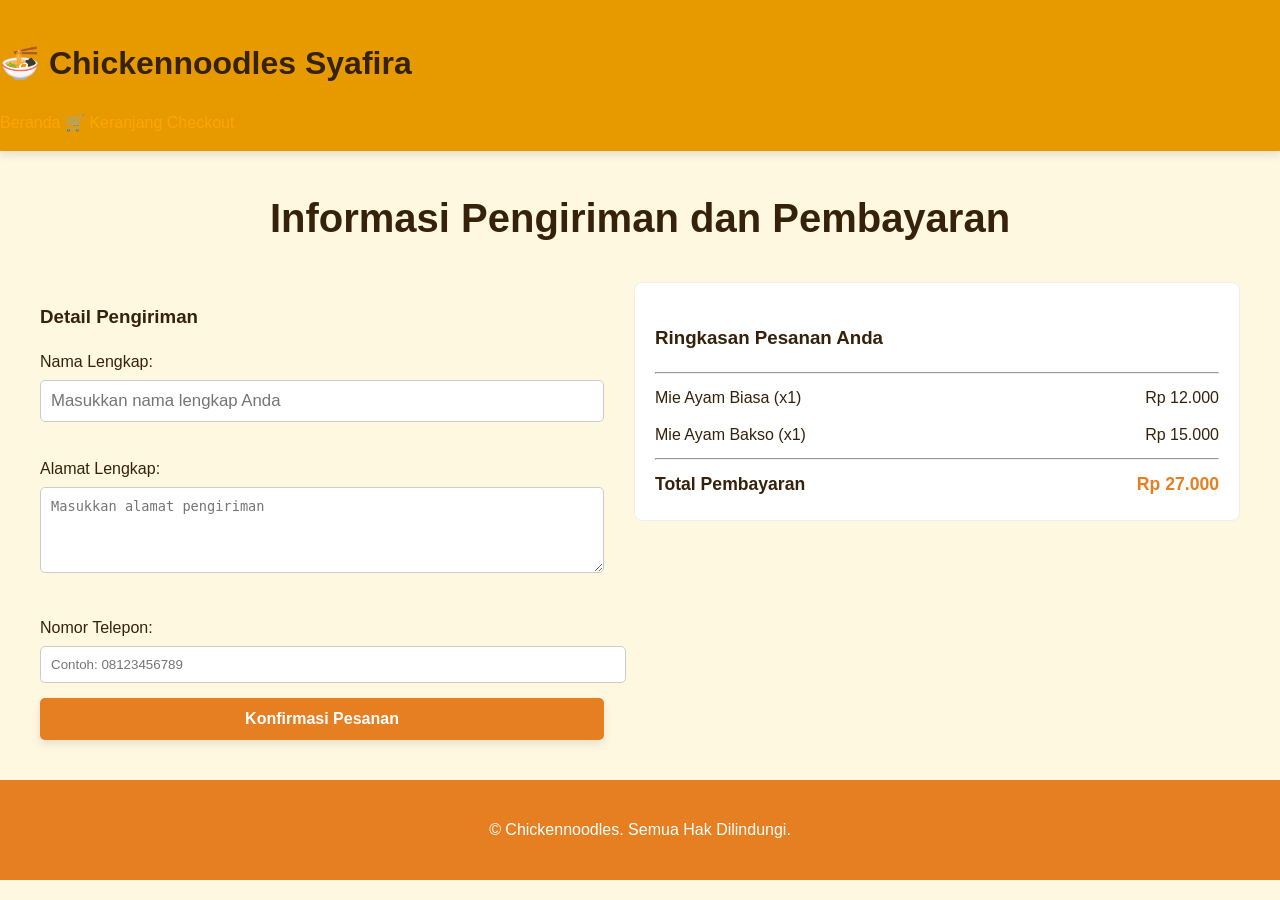
<file: checkout.html>
<!DOCTYPE html>
<html lang="id">
<head>
    <meta charset="UTF-8">
    <meta name="viewport" content="width=device-width, initial-scale=1.0">
    <title>Checkout - Chickennoodles Syafira</title>
    <link rel="stylesheet" href="style.css">
</head>
<body>
    <header class="header">
        <h1>🍜 Chickennoodles Syafira</h1>
        <nav>
            <a href="index.html">Beranda</a>
            <a href="user_cart.html">🛒 Keranjang</a>
            <a href="checkout.html">Checkout</a>
        </nav>
    </header>

    <main class="container">
        <h2>Informasi Pengiriman dan Pembayaran</h2>

        <div style="display: flex; gap: 30px; flex-wrap: wrap; margin-top: 20px;">
            <!-- Form Input Pembeli (dikirim lewat method GET agar bisa dibaca JavaScript di order_confirmation.html) -->
            <form action="order_confirmation.html" method="GET" style="flex: 1; min-width: 300px;">
                <h3 style="margin-bottom: 15px;">Detail Pengiriman</h3>
                
                <div style="margin-bottom: 15px;">
                    <label style="display: block; margin-bottom: 5px;">Nama Lengkap:</label>
                    <input type="text" name="nama" placeholder="Masukkan nama lengkap Anda" required style="width: 100%; padding: 10px; border: 1px solid #ccc; border-radius: 5px;">
                </div>
                
                <div style="margin-bottom: 15px;">
                    <label style="display: block; margin-bottom: 5px;">Alamat Lengkap:</label>
                    <textarea name="alamat" rows="4" placeholder="Masukkan alamat pengiriman" required style="width: 100%; padding: 10px; border: 1px solid #ccc; border-radius: 5px;"></textarea>
                </div>

                <div style="margin-bottom: 15px;">
                    <label style="display: block; margin-bottom: 5px;">Nomor Telepon:</label>
                    <input type="tel" name="telepon" placeholder="Contoh: 08123456789" required style="width: 100%; padding: 10px; border: 1px solid #ccc; border-radius: 5px;">
                </div>

                <button type="submit" class="btn" style="width: 100%; padding: 12px; background-color: #e67e22; color: white; border: none; border-radius: 5px; font-weight: bold; cursor: pointer; font-size: 16px;">Konfirmasi Pesanan</button>
            </form>

            <!-- Ringkasan Pesanan -->
            <div style="flex: 1; min-width: 280px; background-color: #fff; padding: 20px; border-radius: 8px; border: 1px solid #eee; height: fit-content;">
                <h3>Ringkasan Pesanan Anda</h3>
                <hr style="margin: 10px 0;">
                
                <div style="display: flex; justify-content: space-between; margin-bottom: 10px;">
                    <span>Mie Ayam Biasa (x1)</span>
                    <span>Rp 12.000</span>
                </div>
                <div style="display: flex; justify-content: space-between; margin-bottom: 10px;">
                    <span>Mie Ayam Bakso (x1)</span>
                    <span>Rp 15.000</span>
                </div>
                
                <hr style="margin: 10px 0;">
                <div style="display: flex; justify-content: space-between; font-weight: bold; font-size: 1.1em;">
                    <span>Total Pembayaran</span>
                    <span style="color: #e67e22;">Rp 27.000</span>
                </div>
            </div>
        </div>
    </main>

    <footer style="margin-top: 40px; text-align: center; padding: 20px; background-color: #e67e22; color: white;">
        <p>&copy; Chickennoodles. Semua Hak Dilindungi.</p>
    </footer>
</body>
</html>
</file>
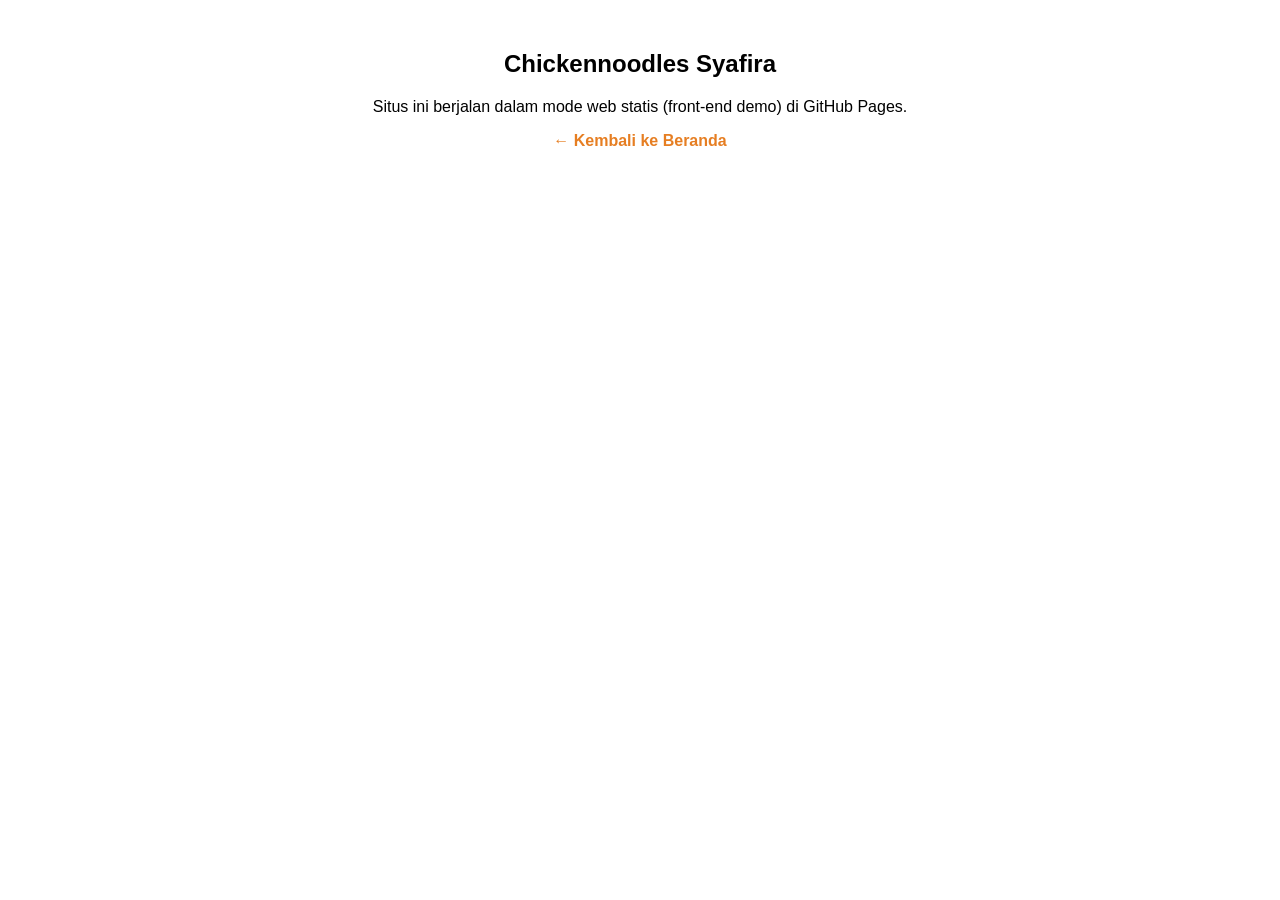
<file: config.html>
<!DOCTYPE html>
<html lang="id">
<head>
    <meta charset="UTF-8">
    <meta name="viewport" content="width=device-width, initial-scale=1.0">
    <title>Konfigurasi Sistem - Chickennoodles Syafira</title>
</head>
<body>
    <div style="text-align: center; margin-top: 50px; font-family: sans-serif;">
        <h2>Chickennoodles Syafira</h2>
        <p>Situs ini berjalan dalam mode web statis (front-end demo) di GitHub Pages.</p>
        <a href="index.html" style="color: #e67e22; text-decoration: none; font-weight: bold;">← Kembali ke Beranda</a>
    </div>
</body>
</html>
</file>
<file: style.css>
:root {
    --primary-color: #E69A00; /* Darker Orange */
    --secondary-color: #FFECB3; /* Light Creamy Orange */
    --accent-color: #FFA500; /* Standard Orange */
    --light-accent-color: #FFD700; /* Gold - Lighter Yellowish-Orange */
    --text-color: #36220B; /* Dark Brown for readability */
    --background-color: #FFF8E1; /* Very Light Cream */
    --card-background: #FFFFFF; /* White for cards */
}

body {
    font-family: 'Poppins', sans-serif; /* Modern font choice */
    margin: 0;
    padding: 0;
    background-color: var(--background-color);
    color: var(--text-color);
    line-height: 1.7; /* Slightly increased line height for readability */
    overflow-x: hidden; /* Prevent horizontal scroll */
}

.container {
    max-width: 1200px; /* Slightly wider container for more modern feel */
    margin: 0 auto;
    padding: 0 25px; /* Increased padding */
}

/* Header Styling */
.header {
    background-color: var(--primary-color);
    color: white; /* Keep white for general header text that isn't the logo */
    padding: 15px 0; /* Adjusted padding */
    box-shadow: 0 4px 8px rgba(0,0,0,0.1); /* Softer, more pronounced shadow */
}

.header .container {
    display: flex; /* Use flexbox for logo alignment */
    justify-content: center; /* Center the logo */
    align-items: center;
}

.logo-link {
    display: flex; /* Flex to align emoji and text */
    align-items: center;
    text-decoration: none;
}

.logo-emoji {
    font-size: 2.8em; /* Large size for emoji */
    margin-right: 12px; /* Space between emoji and text */
    color: var(--accent-color); /* Yellowish-orange for emoji */
}

.logo-text {
    font-size: 2.5em; /* Size for the text */
    font-weight: 700;
    color: var(--text-color); /* Dark brown for text */
}

/* Navbar Styling */
.navbar {
    background-color: var(--text-color); /* Darker brown for navbar */
    padding: 12px 0; /* Slightly increased padding */
    box-shadow: 0 2px 4px rgba(0,0,0,0.1); /* Softer shadow */
}

.navbar ul {
    list-style: none;
    padding: 0;
    margin: 0;
    display: flex;
    justify-content: center;
}

.navbar ul li {
    margin: 0 20px; /* More spacing between nav items */
}

.navbar ul li a {
    color: white;
    text-decoration: none;
    font-weight: 500;
    padding: 5px 0;
    transition: color 0.3s ease, transform 0.2s ease; /* Added transform for subtle hover */
}

.navbar ul li a:hover {
    color: var(--accent-color);
    transform: translateY(-2px); /* Subtle lift on hover */
}

/* All headings brown */
h1, h2, h3, h4, h5, h6 {
    color: var(--text-color); /* Dark brown for all headings */
    margin-bottom: 18px; /* Slightly more margin below headings */
}

/* Welcome Section */
.welcome-section {
    background-color: var(--secondary-color); /* Light cream/orange background */
    color: var(--text-color);
    padding: 70px 25px; /* More generous padding */
    text-align: center;
    margin-bottom: 50px; /* More margin below section */
    box-shadow: inset 0 -4px 8px rgba(0,0,0,0.05); /* Softer inner shadow */
}

.welcome-section h2 {
    font-size: 3em; /* Larger heading */
    margin-bottom: 20px;
    color: var(--text-color); /* Dark brown for welcome section heading */
}

.welcome-section p {
    font-size: 1.3em; /* Larger paragraph text */
    max-width: 800px;
    margin: 0 auto 15px auto;
}

/* Global h2 style, overridden by welcome-section h2 */
h2 {
    color: var(--text-color); /* Dark brown for all h2s outside welcome-section */
    margin-bottom: 30px; /* More margin below h2 */
    text-align: center;
    font-size: 2.5em; /* Adjusted global h2 size */
}

a {
    color: var(--accent-color);
    text-decoration: none;
    transition: color 0.3s ease;
}

a:hover {
    color: var(--light-accent-color);
    text-decoration: underline;
}

button, .button {
    display: inline-block;
    background-color: var(--accent-color);
    color: white;
    padding: 14px 30px; /* Larger buttons */
    border: none;
    border-radius: 30px; /* More rounded buttons */
    cursor: pointer;
    font-size: 1.05em;
    font-weight: 600;
    transition: background-color 0.3s ease, transform 0.2s ease, box-shadow 0.3s ease;
    text-align: center;
    text-decoration: none;
    box-shadow: 0 4px 8px rgba(0,0,0,0.1); /* Softer shadow for buttons */
}

button:hover, .button:hover {
    background-color: var(--light-accent-color);
    transform: translateY(-3px); /* More pronounced lift on hover */
    box-shadow: 0 6px 12px rgba(0,0,0,0.15);
}

input[type="text"],
input[type="number"],
input[type="password"],
input[type="email"],
textarea {
    width: calc(100% - 24px); /* Account for padding and border */
    padding: 12px; /* More padding in input fields */
    margin-bottom: 18px;
    border: 1px solid var(--secondary-color);
    border-radius: 10px; /* More rounded input fields */
    box-sizing: border-box;
    font-size: 1.05em;
    transition: border-color 0.3s ease, box-shadow 0.3s ease;
}

input[type="text"]:focus,
input[type="number"]:focus,
input[type="password"]:focus,
input[type="email"]:focus,
textarea:focus {
    border-color: var(--accent-color);
    box-shadow: 0 0 0 3px rgba(255,165,0,0.2); /* Focus glow - replaced rgba(var(--accent-color-rgb, 255,165,0), 0.2); for broader browser compatibility */
    outline: none;
}

input[type="submit"] {
    background-color: var(--primary-color);
    color: white;
    padding: 14px 30px;
    border: none;
    border-radius: 30px;
    cursor: pointer;
    font-size: 1.1em;
    font-weight: 600;
    transition: background-color 0.3s ease, transform 0.2s ease, box-shadow 0.3s ease;
    box-shadow: 0 4px 8px rgba(0,0,0,0.1);
}

input[type="submit"]:hover {
    background-color: var(--text-color);
    transform: translateY(-3px);
    box-shadow: 0 6px 12px rgba(0,0,0,0.15);
}

/* Product Grid Styling */
.product-grid {
    display: grid;
    grid-template-columns: repeat(auto-fit, minmax(300px, 1fr)); /* Larger min-width for cards */
    gap: 40px; /* More spacing between cards */
    margin-top: 40px;
}

.product-card {
    background-color: var(--card-background);
    border-radius: 12px; /* More rounded card corners */
    box-shadow: 0 8px 20px rgba(0,0,0,0.08); /* Lighter, more modern shadow */
    overflow: hidden;
    transition: transform 0.3s ease, box-shadow 0.3s ease;
    display: flex;
    flex-direction: column;
}

.product-card:hover {
    transform: translateY(-7px); /* More pronounced lift */
    box-shadow: 0 12px 25px rgba(0,0,0,0.12);
}

.product-card img {
    width: 100%;
    height: 220px; /* Slightly larger image height */
    object-fit: cover;
    display: block;
}

.product-card-content {
    padding: 25px; /* More padding inside card content */
    flex-grow: 1;
    display: flex;
    flex-direction: column;
    justify-content: space-between;
}

.product-card-content h3 {
    color: var(--text-color);
    font-size: 1.6em; /* Slightly larger title */
    margin-top: 0;
    margin-bottom: 12px;
}

.product-card-content p {
    font-size: 1em; /* Slightly larger paragraph text */
    margin-bottom: 18px;
    flex-grow: 1;
}

.product-card-content .price {
    font-size: 1.3em; /* Slightly larger price text */
    font-weight: 700;
    color: var(--accent-color);
    margin-bottom: 18px;
}

/* Table Styling */
table {
    width: 100%;
    border-collapse: separate;
    border-spacing: 0;
    margin-top: 25px;
    border-radius: 10px; /* More rounded table corners */
    overflow: hidden;
    box-shadow: 0 6px 15px rgba(0,0,0,0.08);
}

table th, table td {
    padding: 15px 20px; /* More padding in table cells */
    text-align: left;
    border-bottom: 1px solid #e0e0e0; /* Softer border */
}

table th {
    background-color: var(--primary-color);
    color: white;
    font-weight: 600;
    text-transform: uppercase;
    font-size: 0.95em;
}

table tr:first-child th:first-child {
    border-top-left-radius: 10px;
}
table tr:first-child th:last-child {
    border-top-right-radius: 10px;
}

table tr:nth-child(even) {
    background-color: #fcfcfc; /* Very subtle different background */
}

table tr:hover {
    background-color: #f5f5f5; /* Softer hover effect */
}

/* Messages */
.message {
    padding: 15px 25px;
    margin-bottom: 25px;
    border-radius: 10px;
    color: white;
    font-weight: 500;
    text-align: center;
    box-shadow: 0 2px 5px rgba(0,0,0,0.1);
}

.message.success {
    background-color: #5cb85c; /* Updated green */
    border: 1px solid #4cae4c;
}

.message.error {
    background-color: #d9534f; /* Updated red */
    border: 1px solid #d43f3a;
}

/* Footer Styling */
.footer {
    background-color: var(--primary-color);
    color: white;
    text-align: center;
    padding: 30px 0; /* More padding */
    margin-top: 70px;
    box-shadow: 0 -4px 8px rgba(0,0,0,0.1);
}

.footer p {
    margin: 0;
    font-size: 0.95em;
}

/* Responsive adjustments */
@media (max-width: 768px) {
    .navbar ul {
        flex-direction: column;
        align-items: center;
    }

    .navbar ul li {
        margin: 8px 0; /* More spacing for mobile nav */
    }

    .product-grid {
        grid-template-columns: 1fr; /* Single column on smaller screens */
        gap: 30px;
    }

    .welcome-section {
        padding: 50px 20px;
    }

    .welcome-section h2 {
        font-size: 2.2em;
    }

    .welcome-section p {
        font-size: 1.1em;
    }

    h2 {
        font-size: 2em;
    }
}

@media (max-width: 480px) {
    .logo-emoji {
        font-size: 2.2em;
    }
    .logo-text {
        font-size: 1.8em;
    }
    .welcome-section h2 {
        font-size: 1.8em;
    }
    .welcome-section p {
        font-size: 1em;
    }
    h2 {
        font-size: 1.8em;
    }
    .container {
        padding: 0 15px;
    }
}
</file>
